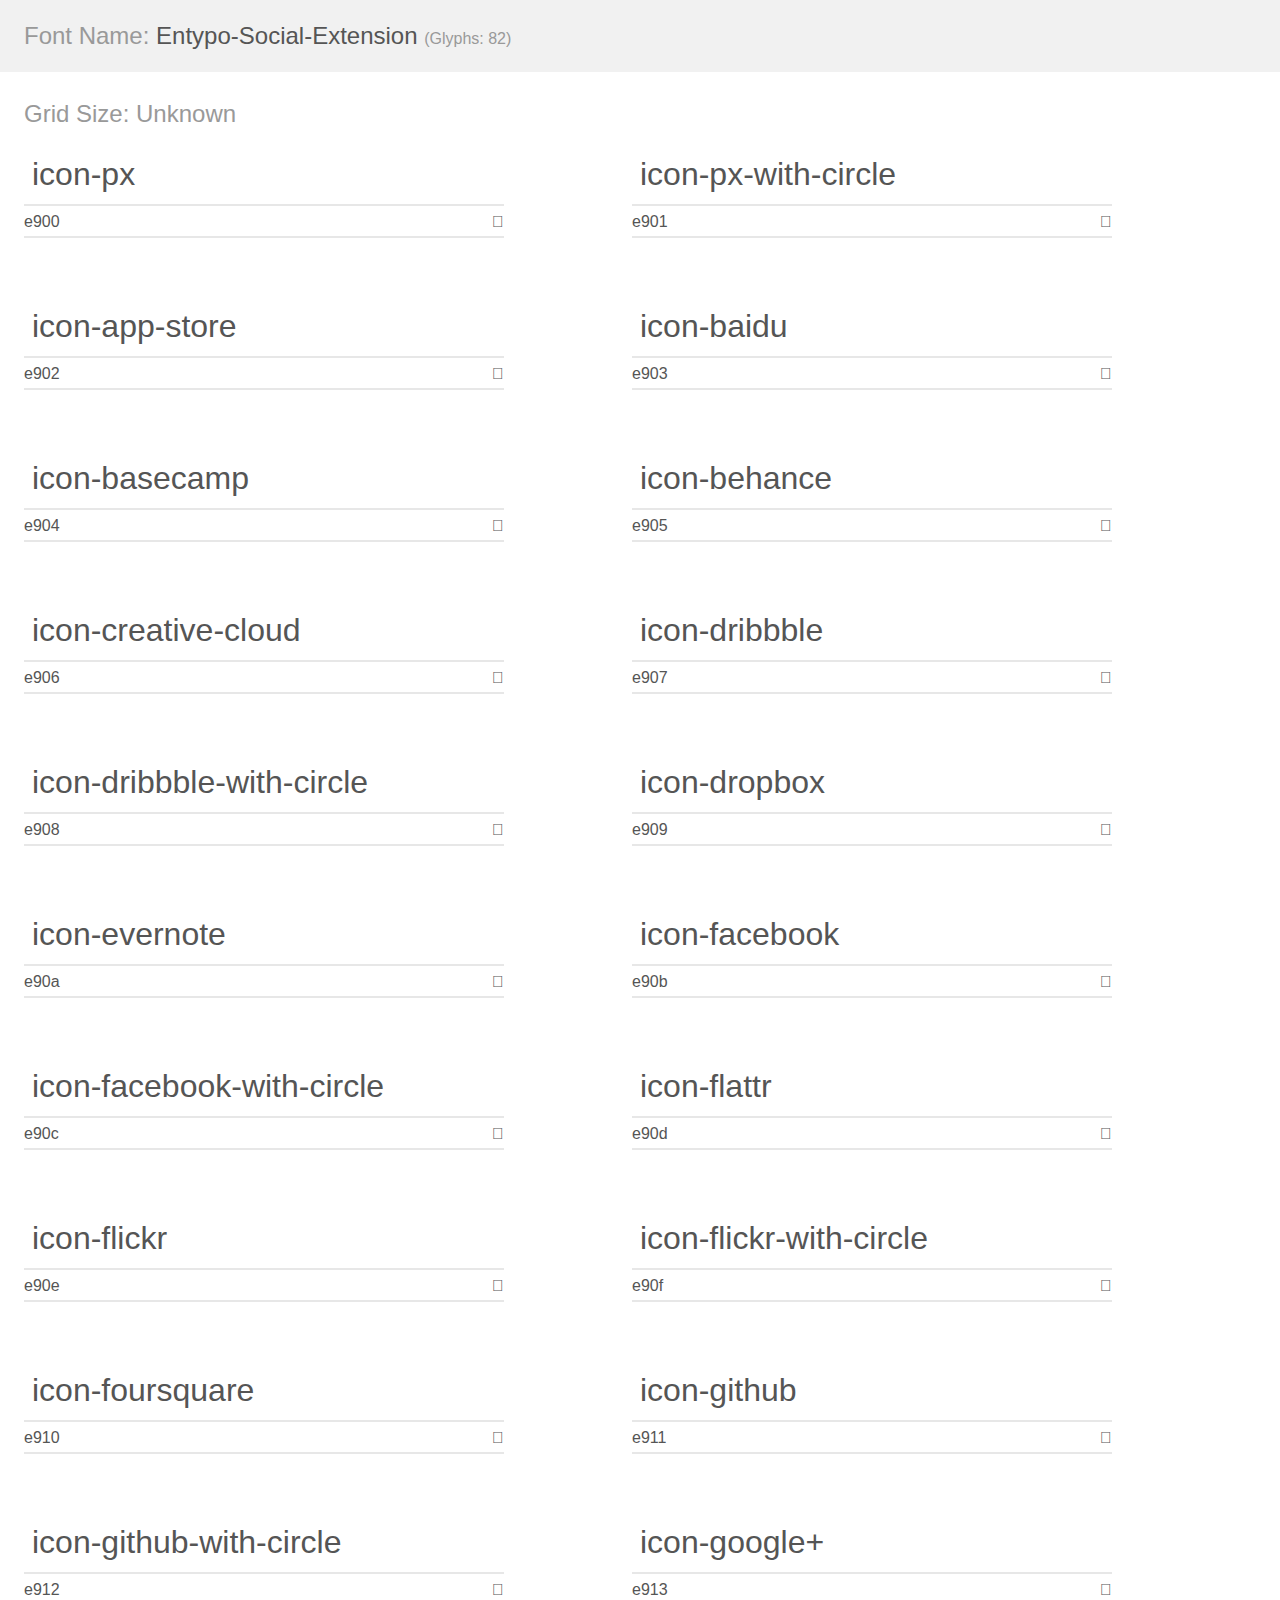
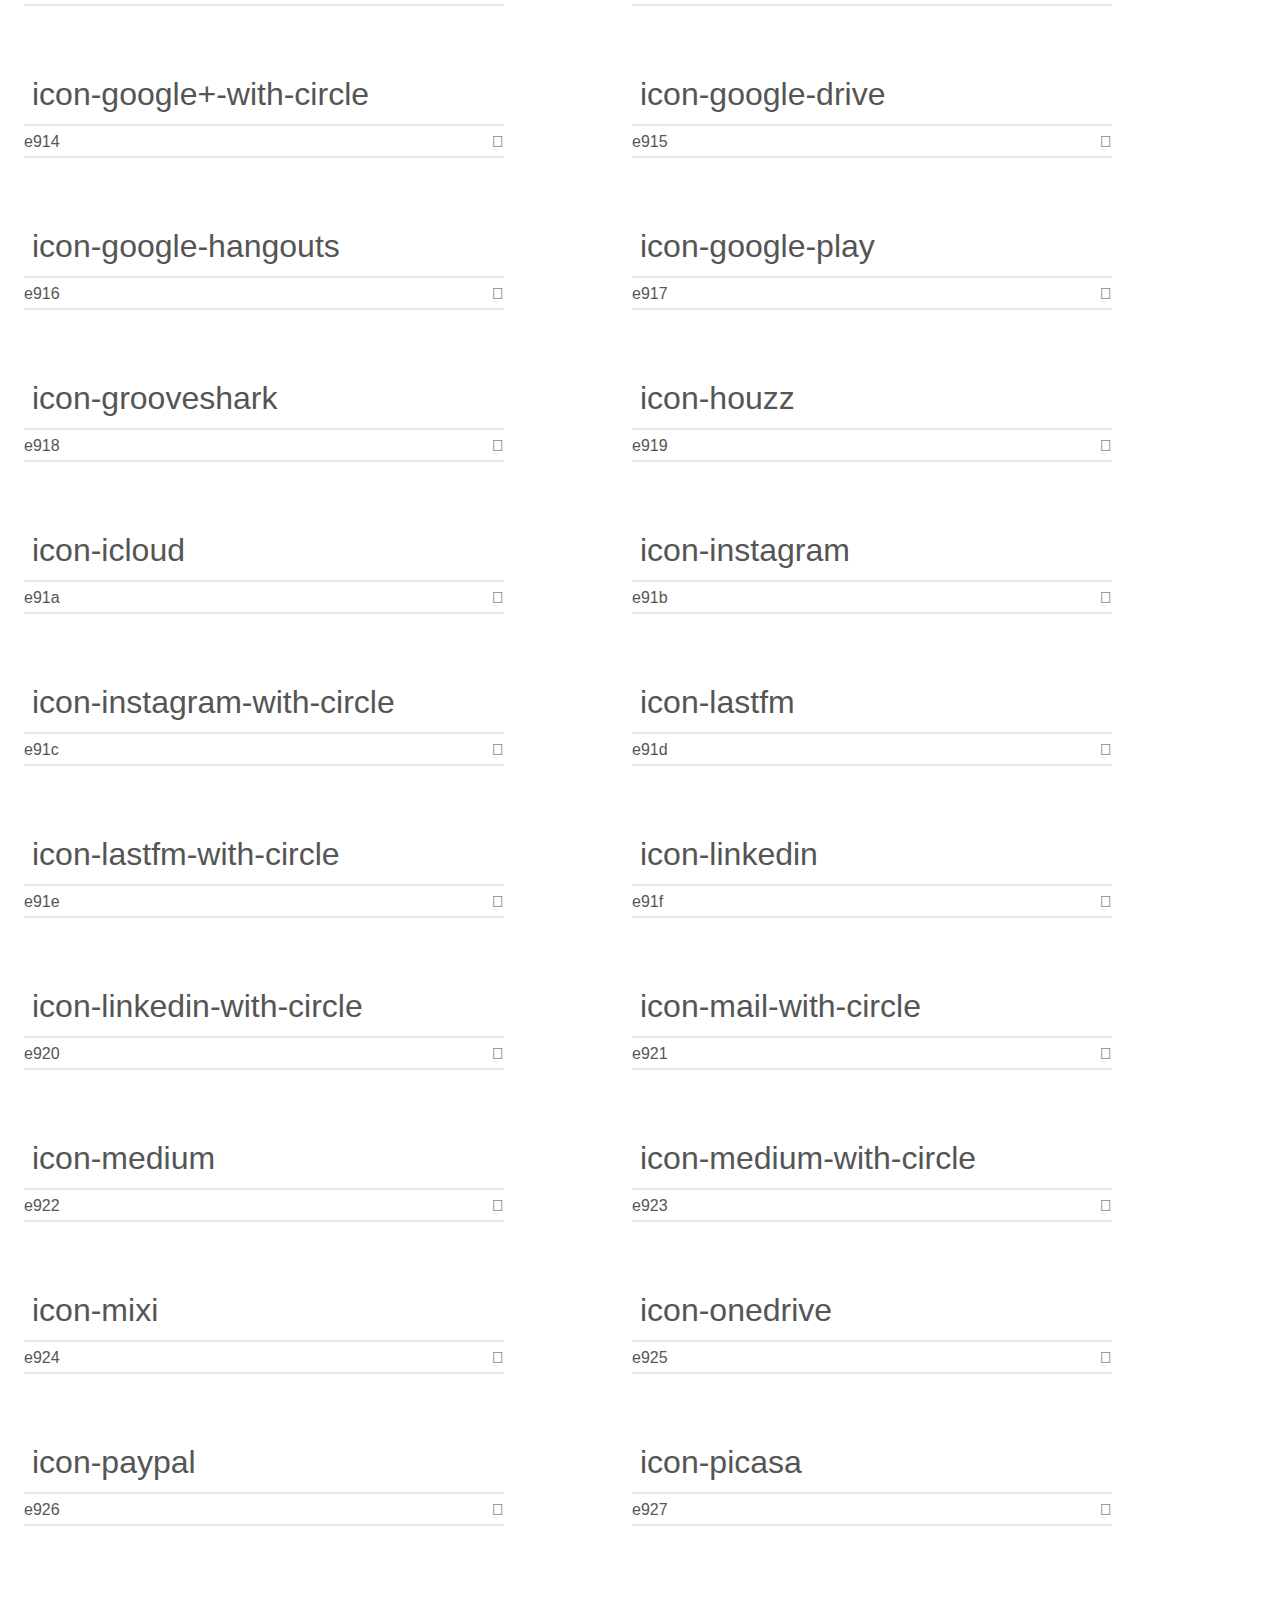
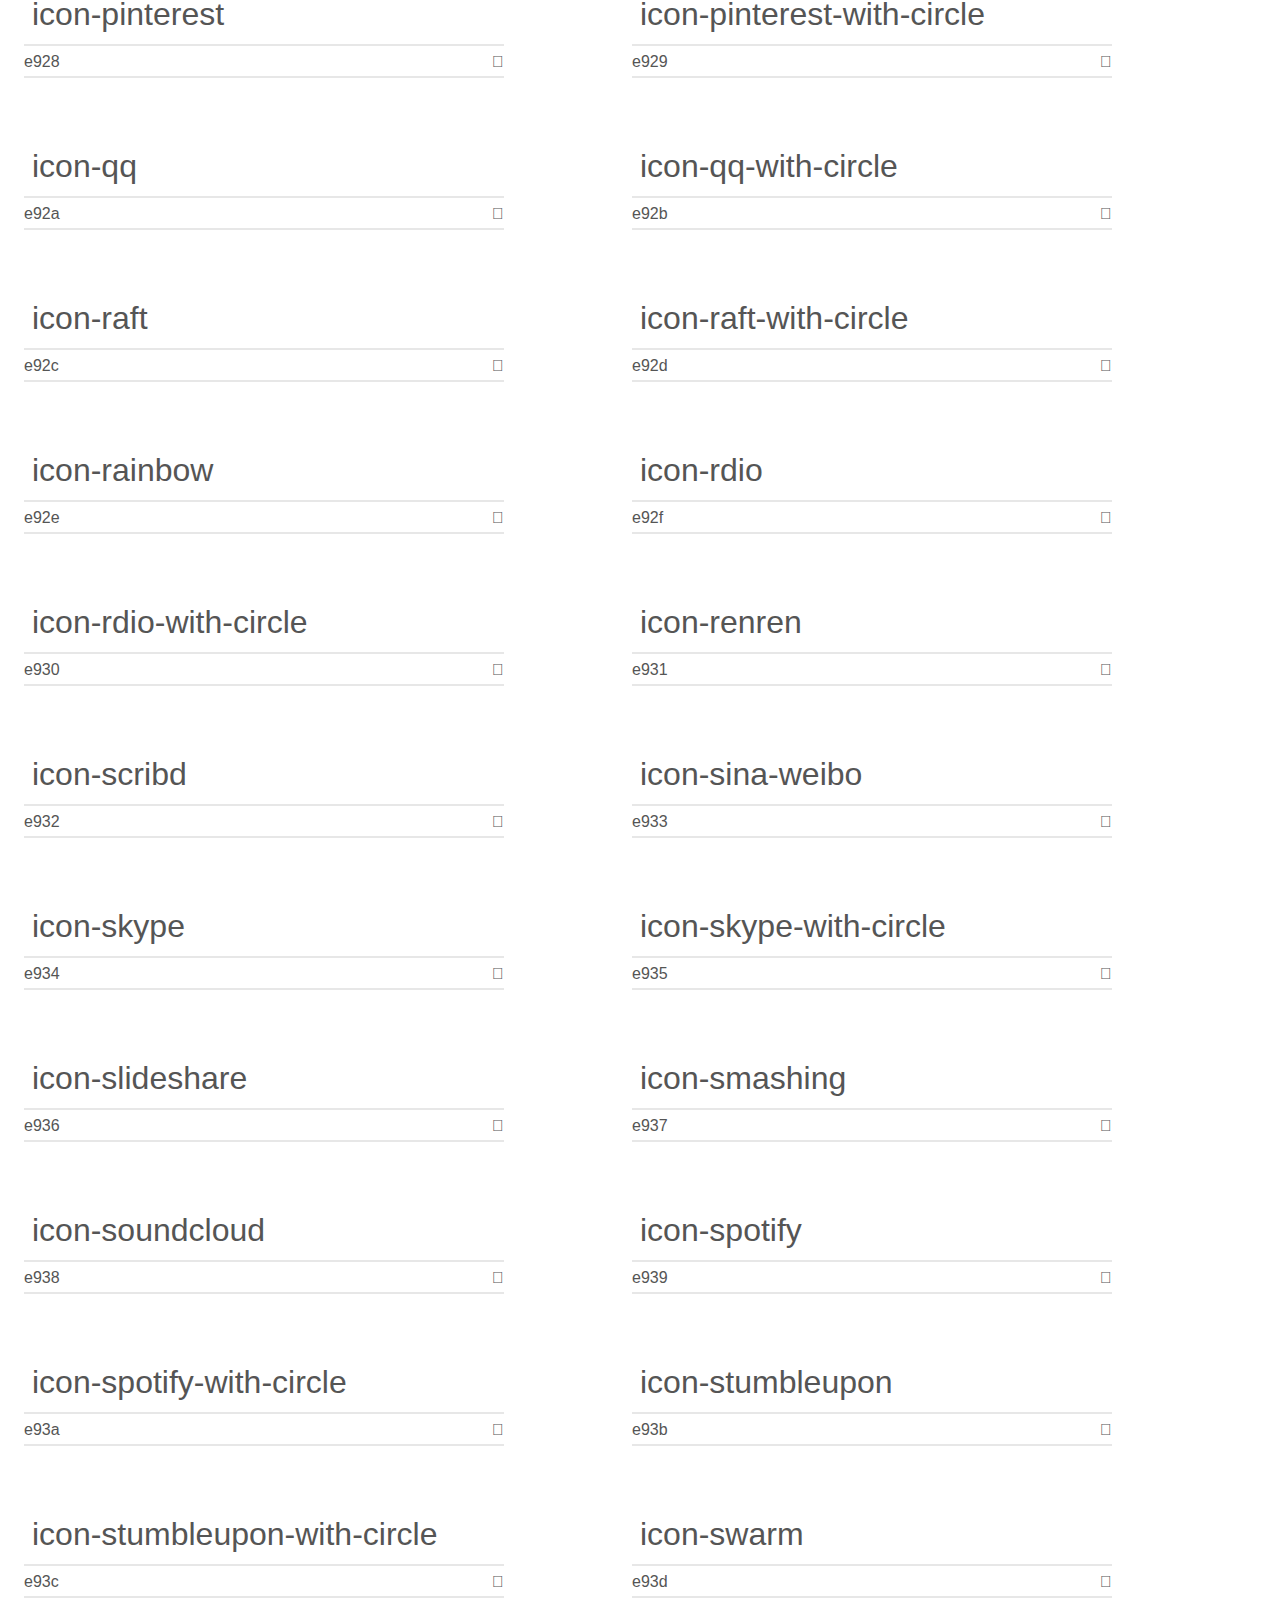
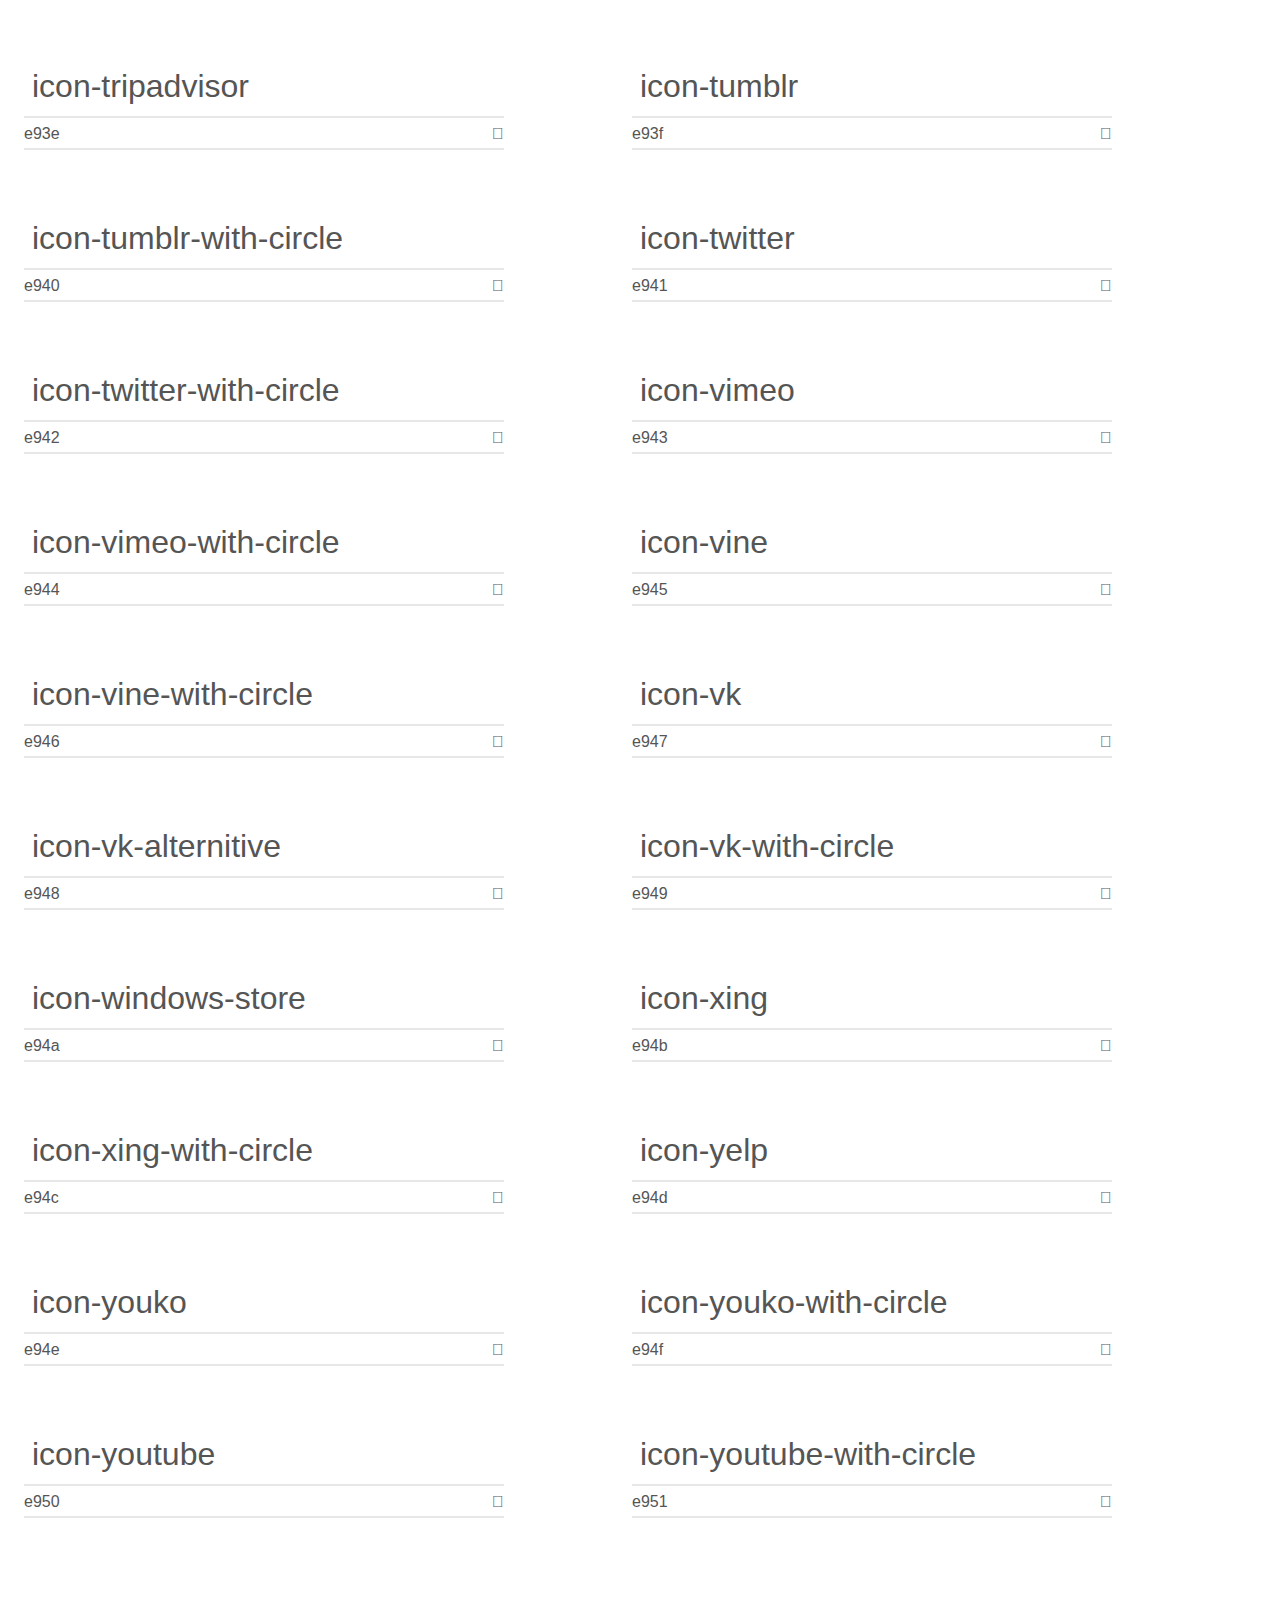
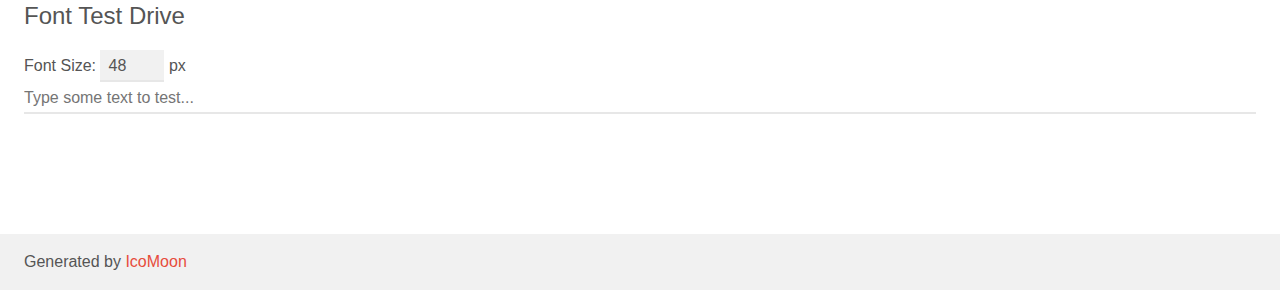
<file: webfont/entypo social/demo.html>
<!doctype html>
<html>
<head>
    <meta charset="utf-8">
    <title>IcoMoon Demo</title>
    <meta name="description" content="An Icon Font Generated By IcoMoon.io">
    <meta name="viewport" content="width=device-width, initial-scale=1">
    <link rel="stylesheet" href="demo-files/demo.css">
    <link rel="stylesheet" href="style.css"></head>
<body>
    <div class="bgc1 clearfix">
        <h1 class="mhmm mvm"><span class="fgc1">Font Name:</span> Entypo-Social-Extension <small class="fgc1">(Glyphs:&nbsp;82)</small></h1>
    </div>
    <div class="clearfix mhl ptl">
        <h1 class="mvm mtn fgc1">Grid Size: Unknown</h1>
        <div class="glyph fs1">
            <div class="clearfix bshadow0 pbs">
                <span class="icon-px">
                
                </span>
                <span class="mls"> icon-px</span>
            </div>
            <fieldset class="fs0 size1of1 clearfix hidden-false">
                <input type="text" readonly value="e900" class="unit size1of2" />
                <input type="text" maxlength="1" readonly value="&#xe900;" class="unitRight size1of2 talign-right" />
            </fieldset>
            <div class="fs0 bshadow0 clearfix hidden-true">
                <span class="unit pvs fgc1">liga: </span>
                <input type="text" readonly value="" class="liga unitRight" />
            </div>
        </div>
        <div class="glyph fs1">
            <div class="clearfix bshadow0 pbs">
                <span class="icon-px-with-circle">
                
                </span>
                <span class="mls"> icon-px-with-circle</span>
            </div>
            <fieldset class="fs0 size1of1 clearfix hidden-false">
                <input type="text" readonly value="e901" class="unit size1of2" />
                <input type="text" maxlength="1" readonly value="&#xe901;" class="unitRight size1of2 talign-right" />
            </fieldset>
            <div class="fs0 bshadow0 clearfix hidden-true">
                <span class="unit pvs fgc1">liga: </span>
                <input type="text" readonly value="" class="liga unitRight" />
            </div>
        </div>
        <div class="glyph fs1">
            <div class="clearfix bshadow0 pbs">
                <span class="icon-app-store">
                
                </span>
                <span class="mls"> icon-app-store</span>
            </div>
            <fieldset class="fs0 size1of1 clearfix hidden-false">
                <input type="text" readonly value="e902" class="unit size1of2" />
                <input type="text" maxlength="1" readonly value="&#xe902;" class="unitRight size1of2 talign-right" />
            </fieldset>
            <div class="fs0 bshadow0 clearfix hidden-true">
                <span class="unit pvs fgc1">liga: </span>
                <input type="text" readonly value="" class="liga unitRight" />
            </div>
        </div>
        <div class="glyph fs1">
            <div class="clearfix bshadow0 pbs">
                <span class="icon-baidu">
                
                </span>
                <span class="mls"> icon-baidu</span>
            </div>
            <fieldset class="fs0 size1of1 clearfix hidden-false">
                <input type="text" readonly value="e903" class="unit size1of2" />
                <input type="text" maxlength="1" readonly value="&#xe903;" class="unitRight size1of2 talign-right" />
            </fieldset>
            <div class="fs0 bshadow0 clearfix hidden-true">
                <span class="unit pvs fgc1">liga: </span>
                <input type="text" readonly value="" class="liga unitRight" />
            </div>
        </div>
        <div class="glyph fs1">
            <div class="clearfix bshadow0 pbs">
                <span class="icon-basecamp">
                
                </span>
                <span class="mls"> icon-basecamp</span>
            </div>
            <fieldset class="fs0 size1of1 clearfix hidden-false">
                <input type="text" readonly value="e904" class="unit size1of2" />
                <input type="text" maxlength="1" readonly value="&#xe904;" class="unitRight size1of2 talign-right" />
            </fieldset>
            <div class="fs0 bshadow0 clearfix hidden-true">
                <span class="unit pvs fgc1">liga: </span>
                <input type="text" readonly value="" class="liga unitRight" />
            </div>
        </div>
        <div class="glyph fs1">
            <div class="clearfix bshadow0 pbs">
                <span class="icon-behance">
                
                </span>
                <span class="mls"> icon-behance</span>
            </div>
            <fieldset class="fs0 size1of1 clearfix hidden-false">
                <input type="text" readonly value="e905" class="unit size1of2" />
                <input type="text" maxlength="1" readonly value="&#xe905;" class="unitRight size1of2 talign-right" />
            </fieldset>
            <div class="fs0 bshadow0 clearfix hidden-true">
                <span class="unit pvs fgc1">liga: </span>
                <input type="text" readonly value="" class="liga unitRight" />
            </div>
        </div>
        <div class="glyph fs1">
            <div class="clearfix bshadow0 pbs">
                <span class="icon-creative-cloud">
                
                </span>
                <span class="mls"> icon-creative-cloud</span>
            </div>
            <fieldset class="fs0 size1of1 clearfix hidden-false">
                <input type="text" readonly value="e906" class="unit size1of2" />
                <input type="text" maxlength="1" readonly value="&#xe906;" class="unitRight size1of2 talign-right" />
            </fieldset>
            <div class="fs0 bshadow0 clearfix hidden-true">
                <span class="unit pvs fgc1">liga: </span>
                <input type="text" readonly value="" class="liga unitRight" />
            </div>
        </div>
        <div class="glyph fs1">
            <div class="clearfix bshadow0 pbs">
                <span class="icon-dribbble">
                
                </span>
                <span class="mls"> icon-dribbble</span>
            </div>
            <fieldset class="fs0 size1of1 clearfix hidden-false">
                <input type="text" readonly value="e907" class="unit size1of2" />
                <input type="text" maxlength="1" readonly value="&#xe907;" class="unitRight size1of2 talign-right" />
            </fieldset>
            <div class="fs0 bshadow0 clearfix hidden-true">
                <span class="unit pvs fgc1">liga: </span>
                <input type="text" readonly value="" class="liga unitRight" />
            </div>
        </div>
        <div class="glyph fs1">
            <div class="clearfix bshadow0 pbs">
                <span class="icon-dribbble-with-circle">
                
                </span>
                <span class="mls"> icon-dribbble-with-circle</span>
            </div>
            <fieldset class="fs0 size1of1 clearfix hidden-false">
                <input type="text" readonly value="e908" class="unit size1of2" />
                <input type="text" maxlength="1" readonly value="&#xe908;" class="unitRight size1of2 talign-right" />
            </fieldset>
            <div class="fs0 bshadow0 clearfix hidden-true">
                <span class="unit pvs fgc1">liga: </span>
                <input type="text" readonly value="" class="liga unitRight" />
            </div>
        </div>
        <div class="glyph fs1">
            <div class="clearfix bshadow0 pbs">
                <span class="icon-dropbox">
                
                </span>
                <span class="mls"> icon-dropbox</span>
            </div>
            <fieldset class="fs0 size1of1 clearfix hidden-false">
                <input type="text" readonly value="e909" class="unit size1of2" />
                <input type="text" maxlength="1" readonly value="&#xe909;" class="unitRight size1of2 talign-right" />
            </fieldset>
            <div class="fs0 bshadow0 clearfix hidden-true">
                <span class="unit pvs fgc1">liga: </span>
                <input type="text" readonly value="" class="liga unitRight" />
            </div>
        </div>
        <div class="glyph fs1">
            <div class="clearfix bshadow0 pbs">
                <span class="icon-evernote">
                
                </span>
                <span class="mls"> icon-evernote</span>
            </div>
            <fieldset class="fs0 size1of1 clearfix hidden-false">
                <input type="text" readonly value="e90a" class="unit size1of2" />
                <input type="text" maxlength="1" readonly value="&#xe90a;" class="unitRight size1of2 talign-right" />
            </fieldset>
            <div class="fs0 bshadow0 clearfix hidden-true">
                <span class="unit pvs fgc1">liga: </span>
                <input type="text" readonly value="" class="liga unitRight" />
            </div>
        </div>
        <div class="glyph fs1">
            <div class="clearfix bshadow0 pbs">
                <span class="icon-facebook">
                
                </span>
                <span class="mls"> icon-facebook</span>
            </div>
            <fieldset class="fs0 size1of1 clearfix hidden-false">
                <input type="text" readonly value="e90b" class="unit size1of2" />
                <input type="text" maxlength="1" readonly value="&#xe90b;" class="unitRight size1of2 talign-right" />
            </fieldset>
            <div class="fs0 bshadow0 clearfix hidden-true">
                <span class="unit pvs fgc1">liga: </span>
                <input type="text" readonly value="" class="liga unitRight" />
            </div>
        </div>
        <div class="glyph fs1">
            <div class="clearfix bshadow0 pbs">
                <span class="icon-facebook-with-circle">
                
                </span>
                <span class="mls"> icon-facebook-with-circle</span>
            </div>
            <fieldset class="fs0 size1of1 clearfix hidden-false">
                <input type="text" readonly value="e90c" class="unit size1of2" />
                <input type="text" maxlength="1" readonly value="&#xe90c;" class="unitRight size1of2 talign-right" />
            </fieldset>
            <div class="fs0 bshadow0 clearfix hidden-true">
                <span class="unit pvs fgc1">liga: </span>
                <input type="text" readonly value="" class="liga unitRight" />
            </div>
        </div>
        <div class="glyph fs1">
            <div class="clearfix bshadow0 pbs">
                <span class="icon-flattr">
                
                </span>
                <span class="mls"> icon-flattr</span>
            </div>
            <fieldset class="fs0 size1of1 clearfix hidden-false">
                <input type="text" readonly value="e90d" class="unit size1of2" />
                <input type="text" maxlength="1" readonly value="&#xe90d;" class="unitRight size1of2 talign-right" />
            </fieldset>
            <div class="fs0 bshadow0 clearfix hidden-true">
                <span class="unit pvs fgc1">liga: </span>
                <input type="text" readonly value="" class="liga unitRight" />
            </div>
        </div>
        <div class="glyph fs1">
            <div class="clearfix bshadow0 pbs">
                <span class="icon-flickr">
                
                </span>
                <span class="mls"> icon-flickr</span>
            </div>
            <fieldset class="fs0 size1of1 clearfix hidden-false">
                <input type="text" readonly value="e90e" class="unit size1of2" />
                <input type="text" maxlength="1" readonly value="&#xe90e;" class="unitRight size1of2 talign-right" />
            </fieldset>
            <div class="fs0 bshadow0 clearfix hidden-true">
                <span class="unit pvs fgc1">liga: </span>
                <input type="text" readonly value="" class="liga unitRight" />
            </div>
        </div>
        <div class="glyph fs1">
            <div class="clearfix bshadow0 pbs">
                <span class="icon-flickr-with-circle">
                
                </span>
                <span class="mls"> icon-flickr-with-circle</span>
            </div>
            <fieldset class="fs0 size1of1 clearfix hidden-false">
                <input type="text" readonly value="e90f" class="unit size1of2" />
                <input type="text" maxlength="1" readonly value="&#xe90f;" class="unitRight size1of2 talign-right" />
            </fieldset>
            <div class="fs0 bshadow0 clearfix hidden-true">
                <span class="unit pvs fgc1">liga: </span>
                <input type="text" readonly value="" class="liga unitRight" />
            </div>
        </div>
        <div class="glyph fs1">
            <div class="clearfix bshadow0 pbs">
                <span class="icon-foursquare">
                
                </span>
                <span class="mls"> icon-foursquare</span>
            </div>
            <fieldset class="fs0 size1of1 clearfix hidden-false">
                <input type="text" readonly value="e910" class="unit size1of2" />
                <input type="text" maxlength="1" readonly value="&#xe910;" class="unitRight size1of2 talign-right" />
            </fieldset>
            <div class="fs0 bshadow0 clearfix hidden-true">
                <span class="unit pvs fgc1">liga: </span>
                <input type="text" readonly value="" class="liga unitRight" />
            </div>
        </div>
        <div class="glyph fs1">
            <div class="clearfix bshadow0 pbs">
                <span class="icon-github">
                
                </span>
                <span class="mls"> icon-github</span>
            </div>
            <fieldset class="fs0 size1of1 clearfix hidden-false">
                <input type="text" readonly value="e911" class="unit size1of2" />
                <input type="text" maxlength="1" readonly value="&#xe911;" class="unitRight size1of2 talign-right" />
            </fieldset>
            <div class="fs0 bshadow0 clearfix hidden-true">
                <span class="unit pvs fgc1">liga: </span>
                <input type="text" readonly value="" class="liga unitRight" />
            </div>
        </div>
        <div class="glyph fs1">
            <div class="clearfix bshadow0 pbs">
                <span class="icon-github-with-circle">
                
                </span>
                <span class="mls"> icon-github-with-circle</span>
            </div>
            <fieldset class="fs0 size1of1 clearfix hidden-false">
                <input type="text" readonly value="e912" class="unit size1of2" />
                <input type="text" maxlength="1" readonly value="&#xe912;" class="unitRight size1of2 talign-right" />
            </fieldset>
            <div class="fs0 bshadow0 clearfix hidden-true">
                <span class="unit pvs fgc1">liga: </span>
                <input type="text" readonly value="" class="liga unitRight" />
            </div>
        </div>
        <div class="glyph fs1">
            <div class="clearfix bshadow0 pbs">
                <span class="icon-google+">
                
                </span>
                <span class="mls"> icon-google+</span>
            </div>
            <fieldset class="fs0 size1of1 clearfix hidden-false">
                <input type="text" readonly value="e913" class="unit size1of2" />
                <input type="text" maxlength="1" readonly value="&#xe913;" class="unitRight size1of2 talign-right" />
            </fieldset>
            <div class="fs0 bshadow0 clearfix hidden-true">
                <span class="unit pvs fgc1">liga: </span>
                <input type="text" readonly value="" class="liga unitRight" />
            </div>
        </div>
        <div class="glyph fs1">
            <div class="clearfix bshadow0 pbs">
                <span class="icon-google+-with-circle">
                
                </span>
                <span class="mls"> icon-google+-with-circle</span>
            </div>
            <fieldset class="fs0 size1of1 clearfix hidden-false">
                <input type="text" readonly value="e914" class="unit size1of2" />
                <input type="text" maxlength="1" readonly value="&#xe914;" class="unitRight size1of2 talign-right" />
            </fieldset>
            <div class="fs0 bshadow0 clearfix hidden-true">
                <span class="unit pvs fgc1">liga: </span>
                <input type="text" readonly value="" class="liga unitRight" />
            </div>
        </div>
        <div class="glyph fs1">
            <div class="clearfix bshadow0 pbs">
                <span class="icon-google-drive">
                
                </span>
                <span class="mls"> icon-google-drive</span>
            </div>
            <fieldset class="fs0 size1of1 clearfix hidden-false">
                <input type="text" readonly value="e915" class="unit size1of2" />
                <input type="text" maxlength="1" readonly value="&#xe915;" class="unitRight size1of2 talign-right" />
            </fieldset>
            <div class="fs0 bshadow0 clearfix hidden-true">
                <span class="unit pvs fgc1">liga: </span>
                <input type="text" readonly value="" class="liga unitRight" />
            </div>
        </div>
        <div class="glyph fs1">
            <div class="clearfix bshadow0 pbs">
                <span class="icon-google-hangouts">
                
                </span>
                <span class="mls"> icon-google-hangouts</span>
            </div>
            <fieldset class="fs0 size1of1 clearfix hidden-false">
                <input type="text" readonly value="e916" class="unit size1of2" />
                <input type="text" maxlength="1" readonly value="&#xe916;" class="unitRight size1of2 talign-right" />
            </fieldset>
            <div class="fs0 bshadow0 clearfix hidden-true">
                <span class="unit pvs fgc1">liga: </span>
                <input type="text" readonly value="" class="liga unitRight" />
            </div>
        </div>
        <div class="glyph fs1">
            <div class="clearfix bshadow0 pbs">
                <span class="icon-google-play">
                
                </span>
                <span class="mls"> icon-google-play</span>
            </div>
            <fieldset class="fs0 size1of1 clearfix hidden-false">
                <input type="text" readonly value="e917" class="unit size1of2" />
                <input type="text" maxlength="1" readonly value="&#xe917;" class="unitRight size1of2 talign-right" />
            </fieldset>
            <div class="fs0 bshadow0 clearfix hidden-true">
                <span class="unit pvs fgc1">liga: </span>
                <input type="text" readonly value="" class="liga unitRight" />
            </div>
        </div>
        <div class="glyph fs1">
            <div class="clearfix bshadow0 pbs">
                <span class="icon-grooveshark">
                
                </span>
                <span class="mls"> icon-grooveshark</span>
            </div>
            <fieldset class="fs0 size1of1 clearfix hidden-false">
                <input type="text" readonly value="e918" class="unit size1of2" />
                <input type="text" maxlength="1" readonly value="&#xe918;" class="unitRight size1of2 talign-right" />
            </fieldset>
            <div class="fs0 bshadow0 clearfix hidden-true">
                <span class="unit pvs fgc1">liga: </span>
                <input type="text" readonly value="" class="liga unitRight" />
            </div>
        </div>
        <div class="glyph fs1">
            <div class="clearfix bshadow0 pbs">
                <span class="icon-houzz">
                
                </span>
                <span class="mls"> icon-houzz</span>
            </div>
            <fieldset class="fs0 size1of1 clearfix hidden-false">
                <input type="text" readonly value="e919" class="unit size1of2" />
                <input type="text" maxlength="1" readonly value="&#xe919;" class="unitRight size1of2 talign-right" />
            </fieldset>
            <div class="fs0 bshadow0 clearfix hidden-true">
                <span class="unit pvs fgc1">liga: </span>
                <input type="text" readonly value="" class="liga unitRight" />
            </div>
        </div>
        <div class="glyph fs1">
            <div class="clearfix bshadow0 pbs">
                <span class="icon-icloud">
                
                </span>
                <span class="mls"> icon-icloud</span>
            </div>
            <fieldset class="fs0 size1of1 clearfix hidden-false">
                <input type="text" readonly value="e91a" class="unit size1of2" />
                <input type="text" maxlength="1" readonly value="&#xe91a;" class="unitRight size1of2 talign-right" />
            </fieldset>
            <div class="fs0 bshadow0 clearfix hidden-true">
                <span class="unit pvs fgc1">liga: </span>
                <input type="text" readonly value="" class="liga unitRight" />
            </div>
        </div>
        <div class="glyph fs1">
            <div class="clearfix bshadow0 pbs">
                <span class="icon-instagram">
                
                </span>
                <span class="mls"> icon-instagram</span>
            </div>
            <fieldset class="fs0 size1of1 clearfix hidden-false">
                <input type="text" readonly value="e91b" class="unit size1of2" />
                <input type="text" maxlength="1" readonly value="&#xe91b;" class="unitRight size1of2 talign-right" />
            </fieldset>
            <div class="fs0 bshadow0 clearfix hidden-true">
                <span class="unit pvs fgc1">liga: </span>
                <input type="text" readonly value="" class="liga unitRight" />
            </div>
        </div>
        <div class="glyph fs1">
            <div class="clearfix bshadow0 pbs">
                <span class="icon-instagram-with-circle">
                
                </span>
                <span class="mls"> icon-instagram-with-circle</span>
            </div>
            <fieldset class="fs0 size1of1 clearfix hidden-false">
                <input type="text" readonly value="e91c" class="unit size1of2" />
                <input type="text" maxlength="1" readonly value="&#xe91c;" class="unitRight size1of2 talign-right" />
            </fieldset>
            <div class="fs0 bshadow0 clearfix hidden-true">
                <span class="unit pvs fgc1">liga: </span>
                <input type="text" readonly value="" class="liga unitRight" />
            </div>
        </div>
        <div class="glyph fs1">
            <div class="clearfix bshadow0 pbs">
                <span class="icon-lastfm">
                
                </span>
                <span class="mls"> icon-lastfm</span>
            </div>
            <fieldset class="fs0 size1of1 clearfix hidden-false">
                <input type="text" readonly value="e91d" class="unit size1of2" />
                <input type="text" maxlength="1" readonly value="&#xe91d;" class="unitRight size1of2 talign-right" />
            </fieldset>
            <div class="fs0 bshadow0 clearfix hidden-true">
                <span class="unit pvs fgc1">liga: </span>
                <input type="text" readonly value="" class="liga unitRight" />
            </div>
        </div>
        <div class="glyph fs1">
            <div class="clearfix bshadow0 pbs">
                <span class="icon-lastfm-with-circle">
                
                </span>
                <span class="mls"> icon-lastfm-with-circle</span>
            </div>
            <fieldset class="fs0 size1of1 clearfix hidden-false">
                <input type="text" readonly value="e91e" class="unit size1of2" />
                <input type="text" maxlength="1" readonly value="&#xe91e;" class="unitRight size1of2 talign-right" />
            </fieldset>
            <div class="fs0 bshadow0 clearfix hidden-true">
                <span class="unit pvs fgc1">liga: </span>
                <input type="text" readonly value="" class="liga unitRight" />
            </div>
        </div>
        <div class="glyph fs1">
            <div class="clearfix bshadow0 pbs">
                <span class="icon-linkedin">
                
                </span>
                <span class="mls"> icon-linkedin</span>
            </div>
            <fieldset class="fs0 size1of1 clearfix hidden-false">
                <input type="text" readonly value="e91f" class="unit size1of2" />
                <input type="text" maxlength="1" readonly value="&#xe91f;" class="unitRight size1of2 talign-right" />
            </fieldset>
            <div class="fs0 bshadow0 clearfix hidden-true">
                <span class="unit pvs fgc1">liga: </span>
                <input type="text" readonly value="" class="liga unitRight" />
            </div>
        </div>
        <div class="glyph fs1">
            <div class="clearfix bshadow0 pbs">
                <span class="icon-linkedin-with-circle">
                
                </span>
                <span class="mls"> icon-linkedin-with-circle</span>
            </div>
            <fieldset class="fs0 size1of1 clearfix hidden-false">
                <input type="text" readonly value="e920" class="unit size1of2" />
                <input type="text" maxlength="1" readonly value="&#xe920;" class="unitRight size1of2 talign-right" />
            </fieldset>
            <div class="fs0 bshadow0 clearfix hidden-true">
                <span class="unit pvs fgc1">liga: </span>
                <input type="text" readonly value="" class="liga unitRight" />
            </div>
        </div>
        <div class="glyph fs1">
            <div class="clearfix bshadow0 pbs">
                <span class="icon-mail-with-circle">
                
                </span>
                <span class="mls"> icon-mail-with-circle</span>
            </div>
            <fieldset class="fs0 size1of1 clearfix hidden-false">
                <input type="text" readonly value="e921" class="unit size1of2" />
                <input type="text" maxlength="1" readonly value="&#xe921;" class="unitRight size1of2 talign-right" />
            </fieldset>
            <div class="fs0 bshadow0 clearfix hidden-true">
                <span class="unit pvs fgc1">liga: </span>
                <input type="text" readonly value="" class="liga unitRight" />
            </div>
        </div>
        <div class="glyph fs1">
            <div class="clearfix bshadow0 pbs">
                <span class="icon-medium">
                
                </span>
                <span class="mls"> icon-medium</span>
            </div>
            <fieldset class="fs0 size1of1 clearfix hidden-false">
                <input type="text" readonly value="e922" class="unit size1of2" />
                <input type="text" maxlength="1" readonly value="&#xe922;" class="unitRight size1of2 talign-right" />
            </fieldset>
            <div class="fs0 bshadow0 clearfix hidden-true">
                <span class="unit pvs fgc1">liga: </span>
                <input type="text" readonly value="" class="liga unitRight" />
            </div>
        </div>
        <div class="glyph fs1">
            <div class="clearfix bshadow0 pbs">
                <span class="icon-medium-with-circle">
                
                </span>
                <span class="mls"> icon-medium-with-circle</span>
            </div>
            <fieldset class="fs0 size1of1 clearfix hidden-false">
                <input type="text" readonly value="e923" class="unit size1of2" />
                <input type="text" maxlength="1" readonly value="&#xe923;" class="unitRight size1of2 talign-right" />
            </fieldset>
            <div class="fs0 bshadow0 clearfix hidden-true">
                <span class="unit pvs fgc1">liga: </span>
                <input type="text" readonly value="" class="liga unitRight" />
            </div>
        </div>
        <div class="glyph fs1">
            <div class="clearfix bshadow0 pbs">
                <span class="icon-mixi">
                
                </span>
                <span class="mls"> icon-mixi</span>
            </div>
            <fieldset class="fs0 size1of1 clearfix hidden-false">
                <input type="text" readonly value="e924" class="unit size1of2" />
                <input type="text" maxlength="1" readonly value="&#xe924;" class="unitRight size1of2 talign-right" />
            </fieldset>
            <div class="fs0 bshadow0 clearfix hidden-true">
                <span class="unit pvs fgc1">liga: </span>
                <input type="text" readonly value="" class="liga unitRight" />
            </div>
        </div>
        <div class="glyph fs1">
            <div class="clearfix bshadow0 pbs">
                <span class="icon-onedrive">
                
                </span>
                <span class="mls"> icon-onedrive</span>
            </div>
            <fieldset class="fs0 size1of1 clearfix hidden-false">
                <input type="text" readonly value="e925" class="unit size1of2" />
                <input type="text" maxlength="1" readonly value="&#xe925;" class="unitRight size1of2 talign-right" />
            </fieldset>
            <div class="fs0 bshadow0 clearfix hidden-true">
                <span class="unit pvs fgc1">liga: </span>
                <input type="text" readonly value="" class="liga unitRight" />
            </div>
        </div>
        <div class="glyph fs1">
            <div class="clearfix bshadow0 pbs">
                <span class="icon-paypal">
                
                </span>
                <span class="mls"> icon-paypal</span>
            </div>
            <fieldset class="fs0 size1of1 clearfix hidden-false">
                <input type="text" readonly value="e926" class="unit size1of2" />
                <input type="text" maxlength="1" readonly value="&#xe926;" class="unitRight size1of2 talign-right" />
            </fieldset>
            <div class="fs0 bshadow0 clearfix hidden-true">
                <span class="unit pvs fgc1">liga: </span>
                <input type="text" readonly value="" class="liga unitRight" />
            </div>
        </div>
        <div class="glyph fs1">
            <div class="clearfix bshadow0 pbs">
                <span class="icon-picasa">
                
                </span>
                <span class="mls"> icon-picasa</span>
            </div>
            <fieldset class="fs0 size1of1 clearfix hidden-false">
                <input type="text" readonly value="e927" class="unit size1of2" />
                <input type="text" maxlength="1" readonly value="&#xe927;" class="unitRight size1of2 talign-right" />
            </fieldset>
            <div class="fs0 bshadow0 clearfix hidden-true">
                <span class="unit pvs fgc1">liga: </span>
                <input type="text" readonly value="" class="liga unitRight" />
            </div>
        </div>
        <div class="glyph fs1">
            <div class="clearfix bshadow0 pbs">
                <span class="icon-pinterest">
                
                </span>
                <span class="mls"> icon-pinterest</span>
            </div>
            <fieldset class="fs0 size1of1 clearfix hidden-false">
                <input type="text" readonly value="e928" class="unit size1of2" />
                <input type="text" maxlength="1" readonly value="&#xe928;" class="unitRight size1of2 talign-right" />
            </fieldset>
            <div class="fs0 bshadow0 clearfix hidden-true">
                <span class="unit pvs fgc1">liga: </span>
                <input type="text" readonly value="" class="liga unitRight" />
            </div>
        </div>
        <div class="glyph fs1">
            <div class="clearfix bshadow0 pbs">
                <span class="icon-pinterest-with-circle">
                
                </span>
                <span class="mls"> icon-pinterest-with-circle</span>
            </div>
            <fieldset class="fs0 size1of1 clearfix hidden-false">
                <input type="text" readonly value="e929" class="unit size1of2" />
                <input type="text" maxlength="1" readonly value="&#xe929;" class="unitRight size1of2 talign-right" />
            </fieldset>
            <div class="fs0 bshadow0 clearfix hidden-true">
                <span class="unit pvs fgc1">liga: </span>
                <input type="text" readonly value="" class="liga unitRight" />
            </div>
        </div>
        <div class="glyph fs1">
            <div class="clearfix bshadow0 pbs">
                <span class="icon-qq">
                
                </span>
                <span class="mls"> icon-qq</span>
            </div>
            <fieldset class="fs0 size1of1 clearfix hidden-false">
                <input type="text" readonly value="e92a" class="unit size1of2" />
                <input type="text" maxlength="1" readonly value="&#xe92a;" class="unitRight size1of2 talign-right" />
            </fieldset>
            <div class="fs0 bshadow0 clearfix hidden-true">
                <span class="unit pvs fgc1">liga: </span>
                <input type="text" readonly value="" class="liga unitRight" />
            </div>
        </div>
        <div class="glyph fs1">
            <div class="clearfix bshadow0 pbs">
                <span class="icon-qq-with-circle">
                
                </span>
                <span class="mls"> icon-qq-with-circle</span>
            </div>
            <fieldset class="fs0 size1of1 clearfix hidden-false">
                <input type="text" readonly value="e92b" class="unit size1of2" />
                <input type="text" maxlength="1" readonly value="&#xe92b;" class="unitRight size1of2 talign-right" />
            </fieldset>
            <div class="fs0 bshadow0 clearfix hidden-true">
                <span class="unit pvs fgc1">liga: </span>
                <input type="text" readonly value="" class="liga unitRight" />
            </div>
        </div>
        <div class="glyph fs1">
            <div class="clearfix bshadow0 pbs">
                <span class="icon-raft">
                
                </span>
                <span class="mls"> icon-raft</span>
            </div>
            <fieldset class="fs0 size1of1 clearfix hidden-false">
                <input type="text" readonly value="e92c" class="unit size1of2" />
                <input type="text" maxlength="1" readonly value="&#xe92c;" class="unitRight size1of2 talign-right" />
            </fieldset>
            <div class="fs0 bshadow0 clearfix hidden-true">
                <span class="unit pvs fgc1">liga: </span>
                <input type="text" readonly value="" class="liga unitRight" />
            </div>
        </div>
        <div class="glyph fs1">
            <div class="clearfix bshadow0 pbs">
                <span class="icon-raft-with-circle">
                
                </span>
                <span class="mls"> icon-raft-with-circle</span>
            </div>
            <fieldset class="fs0 size1of1 clearfix hidden-false">
                <input type="text" readonly value="e92d" class="unit size1of2" />
                <input type="text" maxlength="1" readonly value="&#xe92d;" class="unitRight size1of2 talign-right" />
            </fieldset>
            <div class="fs0 bshadow0 clearfix hidden-true">
                <span class="unit pvs fgc1">liga: </span>
                <input type="text" readonly value="" class="liga unitRight" />
            </div>
        </div>
        <div class="glyph fs1">
            <div class="clearfix bshadow0 pbs">
                <span class="icon-rainbow">
                
                </span>
                <span class="mls"> icon-rainbow</span>
            </div>
            <fieldset class="fs0 size1of1 clearfix hidden-false">
                <input type="text" readonly value="e92e" class="unit size1of2" />
                <input type="text" maxlength="1" readonly value="&#xe92e;" class="unitRight size1of2 talign-right" />
            </fieldset>
            <div class="fs0 bshadow0 clearfix hidden-true">
                <span class="unit pvs fgc1">liga: </span>
                <input type="text" readonly value="" class="liga unitRight" />
            </div>
        </div>
        <div class="glyph fs1">
            <div class="clearfix bshadow0 pbs">
                <span class="icon-rdio">
                
                </span>
                <span class="mls"> icon-rdio</span>
            </div>
            <fieldset class="fs0 size1of1 clearfix hidden-false">
                <input type="text" readonly value="e92f" class="unit size1of2" />
                <input type="text" maxlength="1" readonly value="&#xe92f;" class="unitRight size1of2 talign-right" />
            </fieldset>
            <div class="fs0 bshadow0 clearfix hidden-true">
                <span class="unit pvs fgc1">liga: </span>
                <input type="text" readonly value="" class="liga unitRight" />
            </div>
        </div>
        <div class="glyph fs1">
            <div class="clearfix bshadow0 pbs">
                <span class="icon-rdio-with-circle">
                
                </span>
                <span class="mls"> icon-rdio-with-circle</span>
            </div>
            <fieldset class="fs0 size1of1 clearfix hidden-false">
                <input type="text" readonly value="e930" class="unit size1of2" />
                <input type="text" maxlength="1" readonly value="&#xe930;" class="unitRight size1of2 talign-right" />
            </fieldset>
            <div class="fs0 bshadow0 clearfix hidden-true">
                <span class="unit pvs fgc1">liga: </span>
                <input type="text" readonly value="" class="liga unitRight" />
            </div>
        </div>
        <div class="glyph fs1">
            <div class="clearfix bshadow0 pbs">
                <span class="icon-renren">
                
                </span>
                <span class="mls"> icon-renren</span>
            </div>
            <fieldset class="fs0 size1of1 clearfix hidden-false">
                <input type="text" readonly value="e931" class="unit size1of2" />
                <input type="text" maxlength="1" readonly value="&#xe931;" class="unitRight size1of2 talign-right" />
            </fieldset>
            <div class="fs0 bshadow0 clearfix hidden-true">
                <span class="unit pvs fgc1">liga: </span>
                <input type="text" readonly value="" class="liga unitRight" />
            </div>
        </div>
        <div class="glyph fs1">
            <div class="clearfix bshadow0 pbs">
                <span class="icon-scribd">
                
                </span>
                <span class="mls"> icon-scribd</span>
            </div>
            <fieldset class="fs0 size1of1 clearfix hidden-false">
                <input type="text" readonly value="e932" class="unit size1of2" />
                <input type="text" maxlength="1" readonly value="&#xe932;" class="unitRight size1of2 talign-right" />
            </fieldset>
            <div class="fs0 bshadow0 clearfix hidden-true">
                <span class="unit pvs fgc1">liga: </span>
                <input type="text" readonly value="" class="liga unitRight" />
            </div>
        </div>
        <div class="glyph fs1">
            <div class="clearfix bshadow0 pbs">
                <span class="icon-sina-weibo">
                
                </span>
                <span class="mls"> icon-sina-weibo</span>
            </div>
            <fieldset class="fs0 size1of1 clearfix hidden-false">
                <input type="text" readonly value="e933" class="unit size1of2" />
                <input type="text" maxlength="1" readonly value="&#xe933;" class="unitRight size1of2 talign-right" />
            </fieldset>
            <div class="fs0 bshadow0 clearfix hidden-true">
                <span class="unit pvs fgc1">liga: </span>
                <input type="text" readonly value="" class="liga unitRight" />
            </div>
        </div>
        <div class="glyph fs1">
            <div class="clearfix bshadow0 pbs">
                <span class="icon-skype">
                
                </span>
                <span class="mls"> icon-skype</span>
            </div>
            <fieldset class="fs0 size1of1 clearfix hidden-false">
                <input type="text" readonly value="e934" class="unit size1of2" />
                <input type="text" maxlength="1" readonly value="&#xe934;" class="unitRight size1of2 talign-right" />
            </fieldset>
            <div class="fs0 bshadow0 clearfix hidden-true">
                <span class="unit pvs fgc1">liga: </span>
                <input type="text" readonly value="" class="liga unitRight" />
            </div>
        </div>
        <div class="glyph fs1">
            <div class="clearfix bshadow0 pbs">
                <span class="icon-skype-with-circle">
                
                </span>
                <span class="mls"> icon-skype-with-circle</span>
            </div>
            <fieldset class="fs0 size1of1 clearfix hidden-false">
                <input type="text" readonly value="e935" class="unit size1of2" />
                <input type="text" maxlength="1" readonly value="&#xe935;" class="unitRight size1of2 talign-right" />
            </fieldset>
            <div class="fs0 bshadow0 clearfix hidden-true">
                <span class="unit pvs fgc1">liga: </span>
                <input type="text" readonly value="" class="liga unitRight" />
            </div>
        </div>
        <div class="glyph fs1">
            <div class="clearfix bshadow0 pbs">
                <span class="icon-slideshare">
                
                </span>
                <span class="mls"> icon-slideshare</span>
            </div>
            <fieldset class="fs0 size1of1 clearfix hidden-false">
                <input type="text" readonly value="e936" class="unit size1of2" />
                <input type="text" maxlength="1" readonly value="&#xe936;" class="unitRight size1of2 talign-right" />
            </fieldset>
            <div class="fs0 bshadow0 clearfix hidden-true">
                <span class="unit pvs fgc1">liga: </span>
                <input type="text" readonly value="" class="liga unitRight" />
            </div>
        </div>
        <div class="glyph fs1">
            <div class="clearfix bshadow0 pbs">
                <span class="icon-smashing">
                
                </span>
                <span class="mls"> icon-smashing</span>
            </div>
            <fieldset class="fs0 size1of1 clearfix hidden-false">
                <input type="text" readonly value="e937" class="unit size1of2" />
                <input type="text" maxlength="1" readonly value="&#xe937;" class="unitRight size1of2 talign-right" />
            </fieldset>
            <div class="fs0 bshadow0 clearfix hidden-true">
                <span class="unit pvs fgc1">liga: </span>
                <input type="text" readonly value="" class="liga unitRight" />
            </div>
        </div>
        <div class="glyph fs1">
            <div class="clearfix bshadow0 pbs">
                <span class="icon-soundcloud">
                
                </span>
                <span class="mls"> icon-soundcloud</span>
            </div>
            <fieldset class="fs0 size1of1 clearfix hidden-false">
                <input type="text" readonly value="e938" class="unit size1of2" />
                <input type="text" maxlength="1" readonly value="&#xe938;" class="unitRight size1of2 talign-right" />
            </fieldset>
            <div class="fs0 bshadow0 clearfix hidden-true">
                <span class="unit pvs fgc1">liga: </span>
                <input type="text" readonly value="" class="liga unitRight" />
            </div>
        </div>
        <div class="glyph fs1">
            <div class="clearfix bshadow0 pbs">
                <span class="icon-spotify">
                
                </span>
                <span class="mls"> icon-spotify</span>
            </div>
            <fieldset class="fs0 size1of1 clearfix hidden-false">
                <input type="text" readonly value="e939" class="unit size1of2" />
                <input type="text" maxlength="1" readonly value="&#xe939;" class="unitRight size1of2 talign-right" />
            </fieldset>
            <div class="fs0 bshadow0 clearfix hidden-true">
                <span class="unit pvs fgc1">liga: </span>
                <input type="text" readonly value="" class="liga unitRight" />
            </div>
        </div>
        <div class="glyph fs1">
            <div class="clearfix bshadow0 pbs">
                <span class="icon-spotify-with-circle">
                
                </span>
                <span class="mls"> icon-spotify-with-circle</span>
            </div>
            <fieldset class="fs0 size1of1 clearfix hidden-false">
                <input type="text" readonly value="e93a" class="unit size1of2" />
                <input type="text" maxlength="1" readonly value="&#xe93a;" class="unitRight size1of2 talign-right" />
            </fieldset>
            <div class="fs0 bshadow0 clearfix hidden-true">
                <span class="unit pvs fgc1">liga: </span>
                <input type="text" readonly value="" class="liga unitRight" />
            </div>
        </div>
        <div class="glyph fs1">
            <div class="clearfix bshadow0 pbs">
                <span class="icon-stumbleupon">
                
                </span>
                <span class="mls"> icon-stumbleupon</span>
            </div>
            <fieldset class="fs0 size1of1 clearfix hidden-false">
                <input type="text" readonly value="e93b" class="unit size1of2" />
                <input type="text" maxlength="1" readonly value="&#xe93b;" class="unitRight size1of2 talign-right" />
            </fieldset>
            <div class="fs0 bshadow0 clearfix hidden-true">
                <span class="unit pvs fgc1">liga: </span>
                <input type="text" readonly value="" class="liga unitRight" />
            </div>
        </div>
        <div class="glyph fs1">
            <div class="clearfix bshadow0 pbs">
                <span class="icon-stumbleupon-with-circle">
                
                </span>
                <span class="mls"> icon-stumbleupon-with-circle</span>
            </div>
            <fieldset class="fs0 size1of1 clearfix hidden-false">
                <input type="text" readonly value="e93c" class="unit size1of2" />
                <input type="text" maxlength="1" readonly value="&#xe93c;" class="unitRight size1of2 talign-right" />
            </fieldset>
            <div class="fs0 bshadow0 clearfix hidden-true">
                <span class="unit pvs fgc1">liga: </span>
                <input type="text" readonly value="" class="liga unitRight" />
            </div>
        </div>
        <div class="glyph fs1">
            <div class="clearfix bshadow0 pbs">
                <span class="icon-swarm">
                
                </span>
                <span class="mls"> icon-swarm</span>
            </div>
            <fieldset class="fs0 size1of1 clearfix hidden-false">
                <input type="text" readonly value="e93d" class="unit size1of2" />
                <input type="text" maxlength="1" readonly value="&#xe93d;" class="unitRight size1of2 talign-right" />
            </fieldset>
            <div class="fs0 bshadow0 clearfix hidden-true">
                <span class="unit pvs fgc1">liga: </span>
                <input type="text" readonly value="" class="liga unitRight" />
            </div>
        </div>
        <div class="glyph fs1">
            <div class="clearfix bshadow0 pbs">
                <span class="icon-tripadvisor">
                
                </span>
                <span class="mls"> icon-tripadvisor</span>
            </div>
            <fieldset class="fs0 size1of1 clearfix hidden-false">
                <input type="text" readonly value="e93e" class="unit size1of2" />
                <input type="text" maxlength="1" readonly value="&#xe93e;" class="unitRight size1of2 talign-right" />
            </fieldset>
            <div class="fs0 bshadow0 clearfix hidden-true">
                <span class="unit pvs fgc1">liga: </span>
                <input type="text" readonly value="" class="liga unitRight" />
            </div>
        </div>
        <div class="glyph fs1">
            <div class="clearfix bshadow0 pbs">
                <span class="icon-tumblr">
                
                </span>
                <span class="mls"> icon-tumblr</span>
            </div>
            <fieldset class="fs0 size1of1 clearfix hidden-false">
                <input type="text" readonly value="e93f" class="unit size1of2" />
                <input type="text" maxlength="1" readonly value="&#xe93f;" class="unitRight size1of2 talign-right" />
            </fieldset>
            <div class="fs0 bshadow0 clearfix hidden-true">
                <span class="unit pvs fgc1">liga: </span>
                <input type="text" readonly value="" class="liga unitRight" />
            </div>
        </div>
        <div class="glyph fs1">
            <div class="clearfix bshadow0 pbs">
                <span class="icon-tumblr-with-circle">
                
                </span>
                <span class="mls"> icon-tumblr-with-circle</span>
            </div>
            <fieldset class="fs0 size1of1 clearfix hidden-false">
                <input type="text" readonly value="e940" class="unit size1of2" />
                <input type="text" maxlength="1" readonly value="&#xe940;" class="unitRight size1of2 talign-right" />
            </fieldset>
            <div class="fs0 bshadow0 clearfix hidden-true">
                <span class="unit pvs fgc1">liga: </span>
                <input type="text" readonly value="" class="liga unitRight" />
            </div>
        </div>
        <div class="glyph fs1">
            <div class="clearfix bshadow0 pbs">
                <span class="icon-twitter">
                
                </span>
                <span class="mls"> icon-twitter</span>
            </div>
            <fieldset class="fs0 size1of1 clearfix hidden-false">
                <input type="text" readonly value="e941" class="unit size1of2" />
                <input type="text" maxlength="1" readonly value="&#xe941;" class="unitRight size1of2 talign-right" />
            </fieldset>
            <div class="fs0 bshadow0 clearfix hidden-true">
                <span class="unit pvs fgc1">liga: </span>
                <input type="text" readonly value="" class="liga unitRight" />
            </div>
        </div>
        <div class="glyph fs1">
            <div class="clearfix bshadow0 pbs">
                <span class="icon-twitter-with-circle">
                
                </span>
                <span class="mls"> icon-twitter-with-circle</span>
            </div>
            <fieldset class="fs0 size1of1 clearfix hidden-false">
                <input type="text" readonly value="e942" class="unit size1of2" />
                <input type="text" maxlength="1" readonly value="&#xe942;" class="unitRight size1of2 talign-right" />
            </fieldset>
            <div class="fs0 bshadow0 clearfix hidden-true">
                <span class="unit pvs fgc1">liga: </span>
                <input type="text" readonly value="" class="liga unitRight" />
            </div>
        </div>
        <div class="glyph fs1">
            <div class="clearfix bshadow0 pbs">
                <span class="icon-vimeo">
                
                </span>
                <span class="mls"> icon-vimeo</span>
            </div>
            <fieldset class="fs0 size1of1 clearfix hidden-false">
                <input type="text" readonly value="e943" class="unit size1of2" />
                <input type="text" maxlength="1" readonly value="&#xe943;" class="unitRight size1of2 talign-right" />
            </fieldset>
            <div class="fs0 bshadow0 clearfix hidden-true">
                <span class="unit pvs fgc1">liga: </span>
                <input type="text" readonly value="" class="liga unitRight" />
            </div>
        </div>
        <div class="glyph fs1">
            <div class="clearfix bshadow0 pbs">
                <span class="icon-vimeo-with-circle">
                
                </span>
                <span class="mls"> icon-vimeo-with-circle</span>
            </div>
            <fieldset class="fs0 size1of1 clearfix hidden-false">
                <input type="text" readonly value="e944" class="unit size1of2" />
                <input type="text" maxlength="1" readonly value="&#xe944;" class="unitRight size1of2 talign-right" />
            </fieldset>
            <div class="fs0 bshadow0 clearfix hidden-true">
                <span class="unit pvs fgc1">liga: </span>
                <input type="text" readonly value="" class="liga unitRight" />
            </div>
        </div>
        <div class="glyph fs1">
            <div class="clearfix bshadow0 pbs">
                <span class="icon-vine">
                
                </span>
                <span class="mls"> icon-vine</span>
            </div>
            <fieldset class="fs0 size1of1 clearfix hidden-false">
                <input type="text" readonly value="e945" class="unit size1of2" />
                <input type="text" maxlength="1" readonly value="&#xe945;" class="unitRight size1of2 talign-right" />
            </fieldset>
            <div class="fs0 bshadow0 clearfix hidden-true">
                <span class="unit pvs fgc1">liga: </span>
                <input type="text" readonly value="" class="liga unitRight" />
            </div>
        </div>
        <div class="glyph fs1">
            <div class="clearfix bshadow0 pbs">
                <span class="icon-vine-with-circle">
                
                </span>
                <span class="mls"> icon-vine-with-circle</span>
            </div>
            <fieldset class="fs0 size1of1 clearfix hidden-false">
                <input type="text" readonly value="e946" class="unit size1of2" />
                <input type="text" maxlength="1" readonly value="&#xe946;" class="unitRight size1of2 talign-right" />
            </fieldset>
            <div class="fs0 bshadow0 clearfix hidden-true">
                <span class="unit pvs fgc1">liga: </span>
                <input type="text" readonly value="" class="liga unitRight" />
            </div>
        </div>
        <div class="glyph fs1">
            <div class="clearfix bshadow0 pbs">
                <span class="icon-vk">
                
                </span>
                <span class="mls"> icon-vk</span>
            </div>
            <fieldset class="fs0 size1of1 clearfix hidden-false">
                <input type="text" readonly value="e947" class="unit size1of2" />
                <input type="text" maxlength="1" readonly value="&#xe947;" class="unitRight size1of2 talign-right" />
            </fieldset>
            <div class="fs0 bshadow0 clearfix hidden-true">
                <span class="unit pvs fgc1">liga: </span>
                <input type="text" readonly value="" class="liga unitRight" />
            </div>
        </div>
        <div class="glyph fs1">
            <div class="clearfix bshadow0 pbs">
                <span class="icon-vk-alternitive">
                
                </span>
                <span class="mls"> icon-vk-alternitive</span>
            </div>
            <fieldset class="fs0 size1of1 clearfix hidden-false">
                <input type="text" readonly value="e948" class="unit size1of2" />
                <input type="text" maxlength="1" readonly value="&#xe948;" class="unitRight size1of2 talign-right" />
            </fieldset>
            <div class="fs0 bshadow0 clearfix hidden-true">
                <span class="unit pvs fgc1">liga: </span>
                <input type="text" readonly value="" class="liga unitRight" />
            </div>
        </div>
        <div class="glyph fs1">
            <div class="clearfix bshadow0 pbs">
                <span class="icon-vk-with-circle">
                
                </span>
                <span class="mls"> icon-vk-with-circle</span>
            </div>
            <fieldset class="fs0 size1of1 clearfix hidden-false">
                <input type="text" readonly value="e949" class="unit size1of2" />
                <input type="text" maxlength="1" readonly value="&#xe949;" class="unitRight size1of2 talign-right" />
            </fieldset>
            <div class="fs0 bshadow0 clearfix hidden-true">
                <span class="unit pvs fgc1">liga: </span>
                <input type="text" readonly value="" class="liga unitRight" />
            </div>
        </div>
        <div class="glyph fs1">
            <div class="clearfix bshadow0 pbs">
                <span class="icon-windows-store">
                
                </span>
                <span class="mls"> icon-windows-store</span>
            </div>
            <fieldset class="fs0 size1of1 clearfix hidden-false">
                <input type="text" readonly value="e94a" class="unit size1of2" />
                <input type="text" maxlength="1" readonly value="&#xe94a;" class="unitRight size1of2 talign-right" />
            </fieldset>
            <div class="fs0 bshadow0 clearfix hidden-true">
                <span class="unit pvs fgc1">liga: </span>
                <input type="text" readonly value="" class="liga unitRight" />
            </div>
        </div>
        <div class="glyph fs1">
            <div class="clearfix bshadow0 pbs">
                <span class="icon-xing">
                
                </span>
                <span class="mls"> icon-xing</span>
            </div>
            <fieldset class="fs0 size1of1 clearfix hidden-false">
                <input type="text" readonly value="e94b" class="unit size1of2" />
                <input type="text" maxlength="1" readonly value="&#xe94b;" class="unitRight size1of2 talign-right" />
            </fieldset>
            <div class="fs0 bshadow0 clearfix hidden-true">
                <span class="unit pvs fgc1">liga: </span>
                <input type="text" readonly value="" class="liga unitRight" />
            </div>
        </div>
        <div class="glyph fs1">
            <div class="clearfix bshadow0 pbs">
                <span class="icon-xing-with-circle">
                
                </span>
                <span class="mls"> icon-xing-with-circle</span>
            </div>
            <fieldset class="fs0 size1of1 clearfix hidden-false">
                <input type="text" readonly value="e94c" class="unit size1of2" />
                <input type="text" maxlength="1" readonly value="&#xe94c;" class="unitRight size1of2 talign-right" />
            </fieldset>
            <div class="fs0 bshadow0 clearfix hidden-true">
                <span class="unit pvs fgc1">liga: </span>
                <input type="text" readonly value="" class="liga unitRight" />
            </div>
        </div>
        <div class="glyph fs1">
            <div class="clearfix bshadow0 pbs">
                <span class="icon-yelp">
                
                </span>
                <span class="mls"> icon-yelp</span>
            </div>
            <fieldset class="fs0 size1of1 clearfix hidden-false">
                <input type="text" readonly value="e94d" class="unit size1of2" />
                <input type="text" maxlength="1" readonly value="&#xe94d;" class="unitRight size1of2 talign-right" />
            </fieldset>
            <div class="fs0 bshadow0 clearfix hidden-true">
                <span class="unit pvs fgc1">liga: </span>
                <input type="text" readonly value="" class="liga unitRight" />
            </div>
        </div>
        <div class="glyph fs1">
            <div class="clearfix bshadow0 pbs">
                <span class="icon-youko">
                
                </span>
                <span class="mls"> icon-youko</span>
            </div>
            <fieldset class="fs0 size1of1 clearfix hidden-false">
                <input type="text" readonly value="e94e" class="unit size1of2" />
                <input type="text" maxlength="1" readonly value="&#xe94e;" class="unitRight size1of2 talign-right" />
            </fieldset>
            <div class="fs0 bshadow0 clearfix hidden-true">
                <span class="unit pvs fgc1">liga: </span>
                <input type="text" readonly value="" class="liga unitRight" />
            </div>
        </div>
        <div class="glyph fs1">
            <div class="clearfix bshadow0 pbs">
                <span class="icon-youko-with-circle">
                
                </span>
                <span class="mls"> icon-youko-with-circle</span>
            </div>
            <fieldset class="fs0 size1of1 clearfix hidden-false">
                <input type="text" readonly value="e94f" class="unit size1of2" />
                <input type="text" maxlength="1" readonly value="&#xe94f;" class="unitRight size1of2 talign-right" />
            </fieldset>
            <div class="fs0 bshadow0 clearfix hidden-true">
                <span class="unit pvs fgc1">liga: </span>
                <input type="text" readonly value="" class="liga unitRight" />
            </div>
        </div>
        <div class="glyph fs1">
            <div class="clearfix bshadow0 pbs">
                <span class="icon-youtube">
                
                </span>
                <span class="mls"> icon-youtube</span>
            </div>
            <fieldset class="fs0 size1of1 clearfix hidden-false">
                <input type="text" readonly value="e950" class="unit size1of2" />
                <input type="text" maxlength="1" readonly value="&#xe950;" class="unitRight size1of2 talign-right" />
            </fieldset>
            <div class="fs0 bshadow0 clearfix hidden-true">
                <span class="unit pvs fgc1">liga: </span>
                <input type="text" readonly value="" class="liga unitRight" />
            </div>
        </div>
        <div class="glyph fs1">
            <div class="clearfix bshadow0 pbs">
                <span class="icon-youtube-with-circle">
                
                </span>
                <span class="mls"> icon-youtube-with-circle</span>
            </div>
            <fieldset class="fs0 size1of1 clearfix hidden-false">
                <input type="text" readonly value="e951" class="unit size1of2" />
                <input type="text" maxlength="1" readonly value="&#xe951;" class="unitRight size1of2 talign-right" />
            </fieldset>
            <div class="fs0 bshadow0 clearfix hidden-true">
                <span class="unit pvs fgc1">liga: </span>
                <input type="text" readonly value="" class="liga unitRight" />
            </div>
        </div>
    </div>

    <!--[if gt IE 8]><!-->
    <div class="mhl clearfix mbl">
        <h1>Font Test Drive</h1>
        <label>
            Font Size: <input id="fontSize" type="number" class="textbox0 mbm"
            min="8" value="48" />
            px
        </label>
        <input id="testText" type="text" class="phl size1of1 mvl"
        placeholder="Type some text to test..." value=""/>
        <div id="testDrive" class="icon-">&nbsp;
        </div>
    </div>
    <!--<![endif]-->
    <div class="bgc1 clearfix">
        <p class="mhl">Generated by <a href="https://icomoon.io/app">IcoMoon</a></p>
    </div>

    <script src="demo-files/demo.js"></script>
</body>
</html>
</file>
<file: webfont/entypo social/demo-files/demo.css>
body {
  padding: 0;
  margin: 0;
  font-family: sans-serif;
  font-size: 1em;
  line-height: 1.5;
  color: #555;
  background: #fff;
}
h1 {
  font-size: 1.5em;
  font-weight: normal;
}
small {
  font-size: .66666667em;
}
a {
  color: #e74c3c;
  text-decoration: none;
}
a:hover, a:focus {
  box-shadow: 0 1px #e74c3c;
}
.bshadow0, input {
  box-shadow: inset 0 -2px #e7e7e7;
}
input:hover {
  box-shadow: inset 0 -2px #ccc;
}
input, fieldset {
  font-family: sans-serif;
  font-size: 1em;
  margin: 0;
  padding: 0;
  border: 0;
}
input {
  color: inherit;
  line-height: 1.5;
  height: 1.5em;
  padding: .25em 0;
}
input:focus {
  outline: none;
  box-shadow: inset 0 -2px #449fdb;
}
.glyph {
  font-size: 16px;
  width: 15em;
  padding-bottom: 1em;
  margin-right: 4em;
  margin-bottom: 1em;
  float: left;
  overflow: hidden;
}
.liga {
  width: 80%;
  width: calc(100% - 2.5em);
}
.talign-right {
  text-align: right;
}
.talign-center {
  text-align: center;
}
.bgc1 {
  background: #f1f1f1;
}
.fgc1 {
  color: #999;
}
.fgc0 {
  color: #000;
}
p {
  margin-top: 1em;
  margin-bottom: 1em;
}
.mvm {
  margin-top: .75em;
  margin-bottom: .75em;
}
.mtn {
  margin-top: 0;
}
.mtl, .mal {
  margin-top: 1.5em;
}
.mbl, .mal {
  margin-bottom: 1.5em;
}
.mal, .mhl {
  margin-left: 1.5em;
  margin-right: 1.5em;
}
.mhmm {
  margin-left: 1em;
  margin-right: 1em;
}
.mls {
  margin-left: .25em;
}
.ptl {
  padding-top: 1.5em;
}
.pbs, .pvs {
  padding-bottom: .25em;
}
.pvs, .pts {
  padding-top: .25em;
}
.unit {
  float: left;
}
.unitRight {
  float: right;
}
.size1of2 {
  width: 50%;
}
.size1of1 {
  width: 100%;
}
.clearfix:before, .clearfix:after {
  content: " ";
  display: table;
}
.clearfix:after {
  clear: both;
}
.hidden-true {
  display: none;
}
.textbox0 {
  width: 3em;
  background: #f1f1f1;
  padding: .25em .5em;
  line-height: 1.5;
  height: 1.5em;
}
#testDrive {
  display: block;
  padding-top: 24px;
  line-height: 1.5;
}
.fs0 {
  font-size: 16px;
}
.fs1 {
  font-size: 32px;
}
</file>
<file: webfont/entypo social/style.css>
@font-face {
  font-family: 'Entypo-Social-Extension';
  src:  url('fonts/Entypo-Social-Extension.eot?lw5vdz');
  src:  url('fonts/Entypo-Social-Extension.eot?lw5vdz#iefix') format('embedded-opentype'),
    url('fonts/Entypo-Social-Extension.ttf?lw5vdz') format('truetype'),
    url('fonts/Entypo-Social-Extension.woff?lw5vdz') format('woff'),
    url('fonts/Entypo-Social-Extension.svg?lw5vdz#Entypo-Social-Extension') format('svg');
  font-weight: normal;
  font-style: normal;
}

[class^="social-"], [class*=" social-"] {
  /* use !important to prevent issues with browser extensions that change fonts */
  font-family: 'Entypo-Social-Extension' !important;
  speak: none;
  font-style: normal;
  font-weight: normal;
  font-variant: normal;
  text-transform: none;
  line-height: 1;

  /* Better Font Rendering =========== */
  -webkit-font-smoothing: antialiased;
  -moz-osx-font-smoothing: grayscale;
}

.social-px:before {
  content: "\e900";
}
.social-px-with-circle:before {
  content: "\e901";
}
.social-app-store:before {
  content: "\e902";
}
.social-baidu:before {
  content: "\e903";
}
.social-basecamp:before {
  content: "\e904";
}
.social-behance:before {
  content: "\e905";
}
.social-creative-cloud:before {
  content: "\e906";
}
.social-dribbble:before {
  content: "\e907";
}
.social-dribbble-with-circle:before {
  content: "\e908";
}
.social-dropbox:before {
  content: "\e909";
}
.social-evernote:before {
  content: "\e90a";
}
.social-facebook:before {
  content: "\e90b";
}
.social-facebook-with-circle:before {
  content: "\e90c";
}
.social-flattr:before {
  content: "\e90d";
}
.social-flickr:before {
  content: "\e90e";
}
.social-flickr-with-circle:before {
  content: "\e90f";
}
.social-foursquare:before {
  content: "\e910";
}
.social-github:before {
  content: "\e911";
}
.social-github-with-circle:before {
  content: "\e912";
}
.social-google+:before {
  content: "\e913";
}
.social-google+-with-circle:before {
  content: "\e914";
}
.social-google-drive:before {
  content: "\e915";
}
.social-google-hangouts:before {
  content: "\e916";
}
.social-google-play:before {
  content: "\e917";
}
.social-grooveshark:before {
  content: "\e918";
}
.social-houzz:before {
  content: "\e919";
}
.social-icloud:before {
  content: "\e91a";
}
.social-instagram:before {
  content: "\e91b";
}
.social-instagram-with-circle:before {
  content: "\e91c";
}
.social-lastfm:before {
  content: "\e91d";
}
.social-lastfm-with-circle:before {
  content: "\e91e";
}
.social-linkedin:before {
  content: "\e91f";
}
.social-linkedin-with-circle:before {
  content: "\e920";
}
.social-mail-with-circle:before {
  content: "\e921";
}
.social-medium:before {
  content: "\e922";
}
.social-medium-with-circle:before {
  content: "\e923";
}
.social-mixi:before {
  content: "\e924";
}
.social-onedrive:before {
  content: "\e925";
}
.social-paypal:before {
  content: "\e926";
}
.social-picasa:before {
  content: "\e927";
}
.social-pinterest:before {
  content: "\e928";
}
.social-pinterest-with-circle:before {
  content: "\e929";
}
.social-qq:before {
  content: "\e92a";
}
.social-qq-with-circle:before {
  content: "\e92b";
}
.social-raft:before {
  content: "\e92c";
}
.social-raft-with-circle:before {
  content: "\e92d";
}
.social-rainbow:before {
  content: "\e92e";
}
.social-rdio:before {
  content: "\e92f";
}
.social-rdio-with-circle:before {
  content: "\e930";
}
.social-renren:before {
  content: "\e931";
}
.social-scribd:before {
  content: "\e932";
}
.social-sina-weibo:before {
  content: "\e933";
}
.social-skype:before {
  content: "\e934";
}
.social-skype-with-circle:before {
  content: "\e935";
}
.social-slideshare:before {
  content: "\e936";
}
.social-smashing:before {
  content: "\e937";
}
.social-soundcloud:before {
  content: "\e938";
}
.social-spotify:before {
  content: "\e939";
}
.social-spotify-with-circle:before {
  content: "\e93a";
}
.social-stumbleupon:before {
  content: "\e93b";
}
.social-stumbleupon-with-circle:before {
  content: "\e93c";
}
.social-swarm:before {
  content: "\e93d";
}
.social-tripadvisor:before {
  content: "\e93e";
}
.social-tumblr:before {
  content: "\e93f";
}
.social-tumblr-with-circle:before {
  content: "\e940";
}
.social-twitter:before {
  content: "\e941";
}
.social-twitter-with-circle:before {
  content: "\e942";
}
.social-vimeo:before {
  content: "\e943";
}
.social-vimeo-with-circle:before {
  content: "\e944";
}
.social-vine:before {
  content: "\e945";
}
.social-vine-with-circle:before {
  content: "\e946";
}
.social-vk:before {
  content: "\e947";
}
.social-vk-alternitive:before {
  content: "\e948";
}
.social-vk-with-circle:before {
  content: "\e949";
}
.social-windows-store:before {
  content: "\e94a";
}
.social-xing:before {
  content: "\e94b";
}
.social-xing-with-circle:before {
  content: "\e94c";
}
.social-yelp:before {
  content: "\e94d";
}
.social-youko:before {
  content: "\e94e";
}
.social-youko-with-circle:before {
  content: "\e94f";
}
.social-youtube:before {
  content: "\e950";
}
.social-youtube-with-circle:before {
  content: "\e951";
}
</file>
